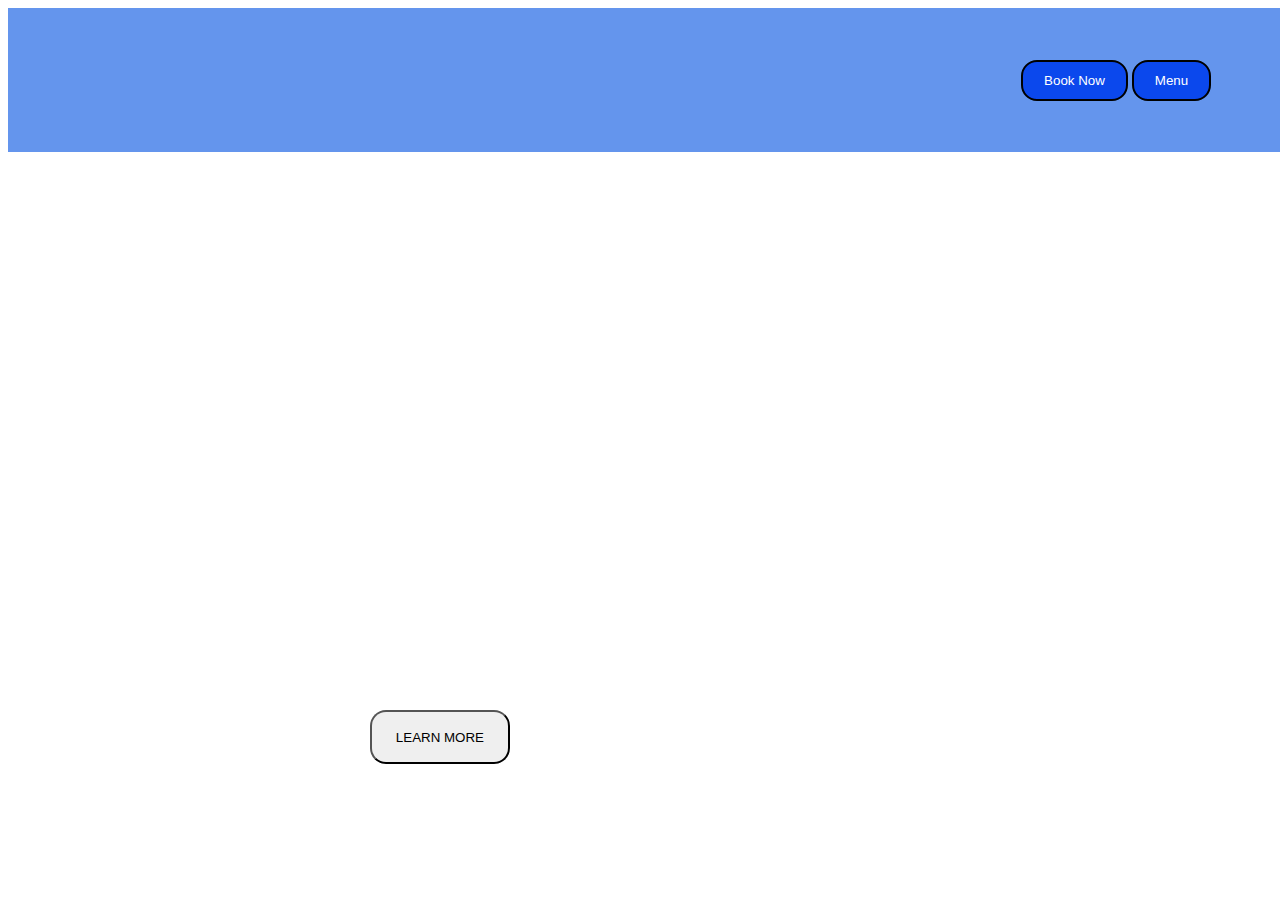
<file: index.html>
<!DOCTYPE html>
<html lang="en">
<head>
    <meta charset="UTF-8">
    <meta name="viewport" content="width=device-width, initial-scale=1.0">
    <title>Landing Page</title>
    <link rel="stylesheet" href="style.css">
</head>
<body>
     <div id="main">
        <div id="page1">
            <nav>
                <div class="right-nav">
                    <button>Book Now</button>
                    <button>Menu</button>
                </div>
            </nav>
            <div class="bottom-page">
                <h1>Redefining Real Estate<br> with DePIN, Digital Twins, & AI</h1>
                <div class="inner">
                    <h4>Unlock the $300+ trillion real estate market<br> with the power of Digital Twin Tokens (DTT®).</h4>
                    <button>LEARN MORE</button>
                </div>
            </div>
    <video src="https://thisismagma.com/wp-content/themes/magma/assets/home/hero/1.mp4?2" preload="auto" autoplay="" loop="" muted="" playsinline="" style="opacity: 1;"></video>

        </div>
     </div>

     
    <script src="pilots.js"></script>
</body>
</html>
</file>
<file: style.css>
html,body{
    height: 100%;
    width: 100%;
}
#main{
    position: relative;
    overflow: hidden;
}
#page1{
    height: 100vh;
    width: 100vw;
    /* background-color: red; */
    position: relative;
}
#page1 video{
    height: 100%;
    width: 100%;
    object-fit: cover;
}
#page1>nav{
    display: flex;
    align-items: center;
    justify-content: space-between;
    padding: 0px 11px;
    height: 16vh;
    width: 100vw;
    background-color: cornflowerblue; 
}
.right-nav{
    position: absolute;
    right: 6%;
}
.right-nav>button{
    padding: 11px 21px;
    border: 2px solid  black;
    border-radius: 16px; 
    background-color: #0b48ed;
    color: white;

}
.bottom-page{
    position: absolute;
    right: 52%;
    bottom: 16%;
}
.bottom-page>h1{
    color: white;
    font-size: 4vw;
    font-family: Arial, Helvetica, sans-serif;
    padding-left: 6vw;
    height: 31vh;
    width: 45vw;
}
.inner{
    height: 31%;
    width: 80%;
    /* background-color: chocolate; */
    padding-left: 6vw;
    color: white;
    display: flex;
    align-items: end;

}
.inner>button{
    height: 6vh;
    width: 11vw;
    border-radius: 16px;

}
</file>
